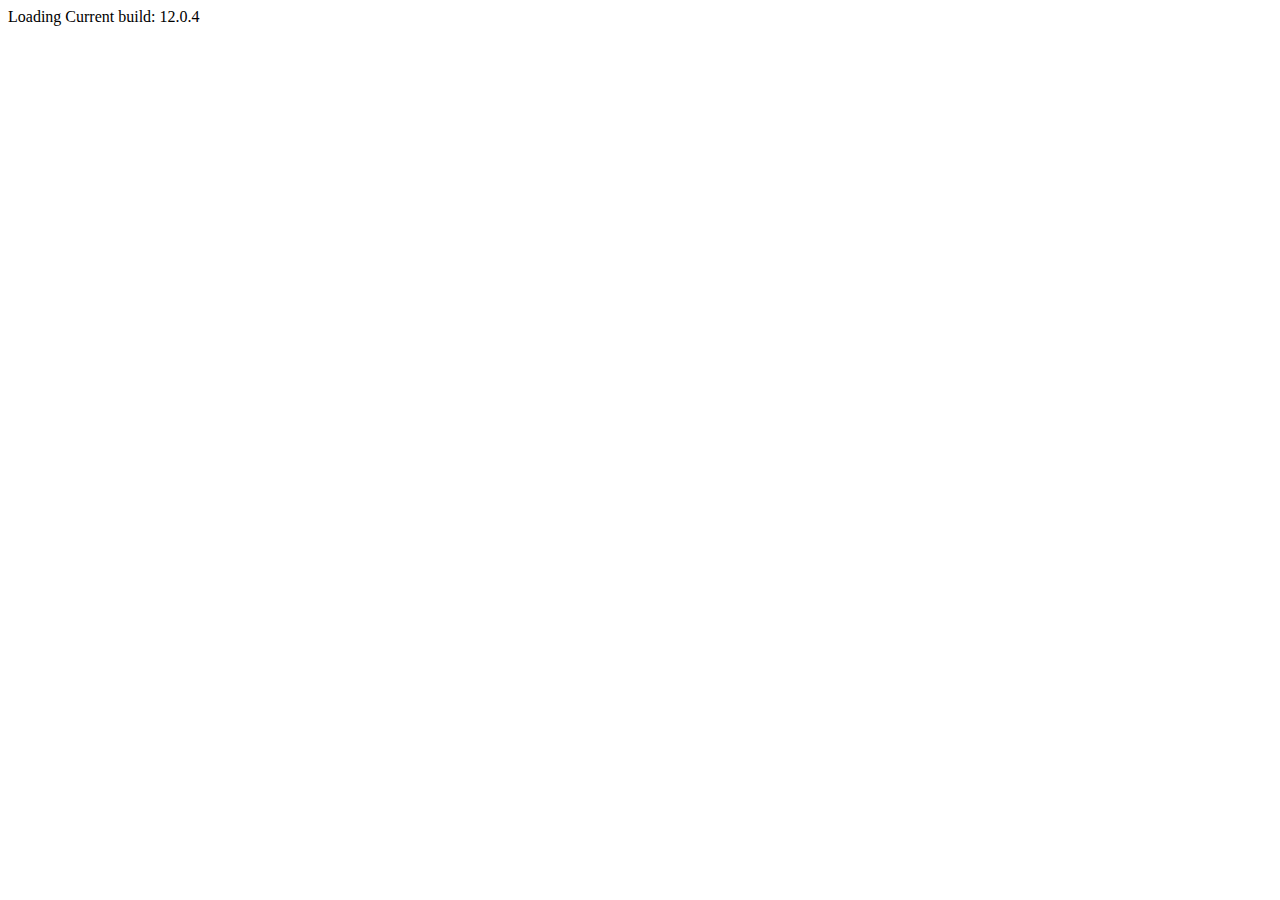
<file: src/index.html>
<!DOCTYPE html>
<html lang="en">
<head>
  <meta charset="utf-8">
  <meta name="viewport" content="width=device-width, initial-scale=1.0">
  <link href="https://fonts.googleapis.com/icon?family=Material+Icons&display=block" rel="stylesheet">
  <title>Drag&Drop custom placeholder</title>
</head>
<body class="mat-app-background">
  <cdk-drag-drop-custom-placeholder-example>Loading</cdk-drag-drop-custom-placeholder-example>
  <span class="version-info">Current build: 12.0.4</span>
</body>
</html>


<!-- Copyright 2021 Google LLC. All Rights Reserved.
    Use of this source code is governed by an MIT-style license that
    can be found in the LICENSE file at http://angular.io/license -->
</file>
